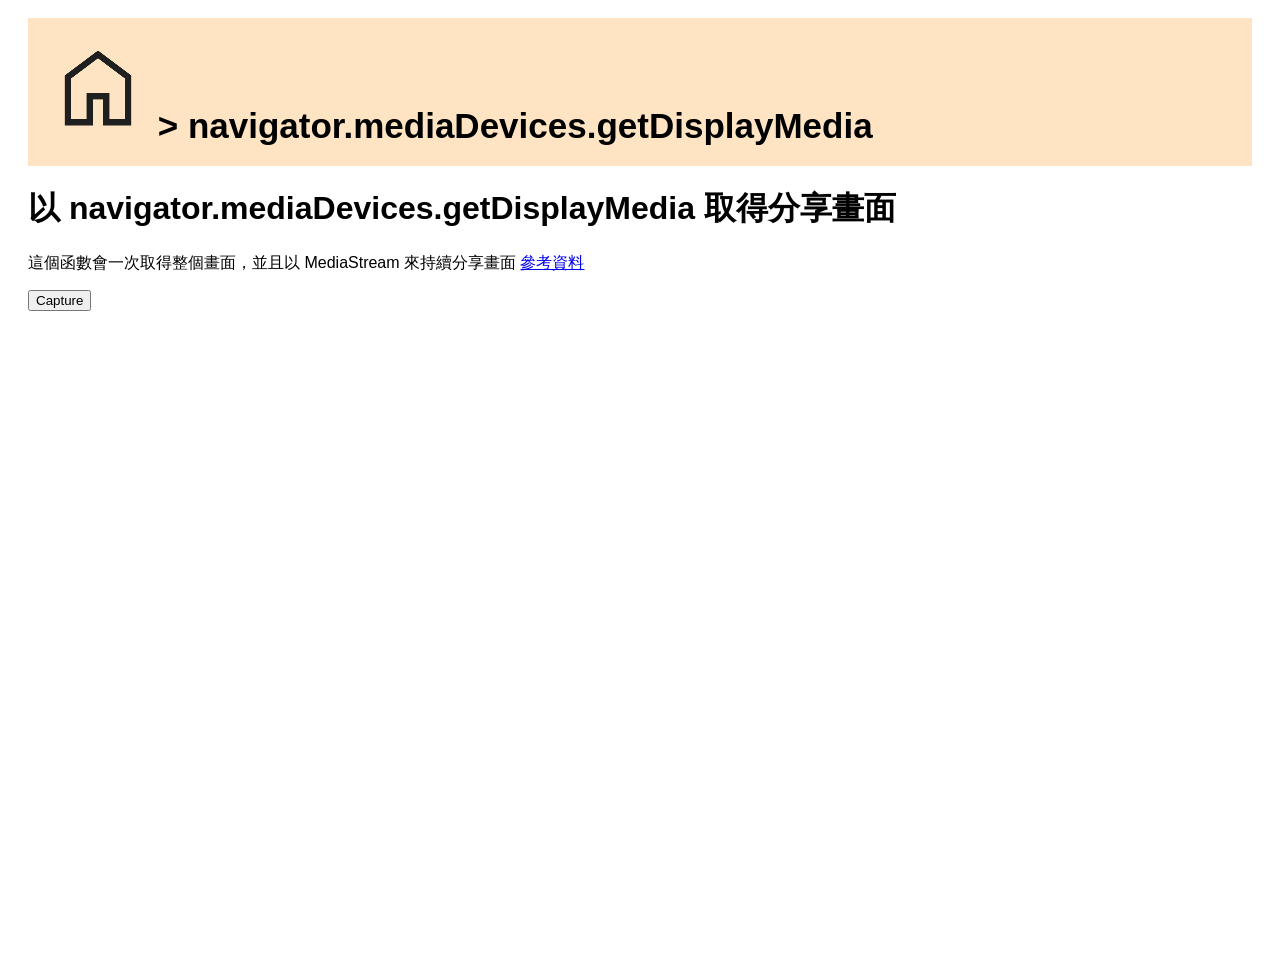
<file: capture/navigator_mediaDevices_getDisplayMedia.html>
<html lang="zh-tw">
    <head>
        <meta charset="UTF-8">
        <link rel="stylesheet" href="/css/common.css">
        <script>
            const capture = async () => {
                const video = document.getElementById("video");

                navigator.mediaDevices
                    .getDisplayMedia({video: true, audio: false})
                    .then((stream) => {
                        video.srcObject = stream;
                        video.play();
                        document.getElementById("error").innerHTML = "";
                    })
                    .catch((err) => {
                        document.getElementById("error").innerHTML = "分享畫面失敗";
                    })
            };
        </script>
    </head>
    <body>
        <header>
            <a href="/index.html" class="home_icon"><img src="/img/google_material_icon_home.png"></a>
            > navigator.mediaDevices.getDisplayMedia
        </header>

        <h1>以 navigator.mediaDevices.getDisplayMedia 取得分享畫面</h1>
        <p>這個函數會一次取得整個畫面，並且以 MediaStream 來持續分享畫面
        <a href="https://developer.mozilla.org/en-US/docs/Web/API/MediaDevices/getDisplayMedia" target="_blank">參考資料</a>
        </p>
        <button onclick="capture();">Capture</button>
        <p id="error"></p>
        <br/>
        <video id="video" style="width: 100%;"></video>
    </body>
</html>
</file>
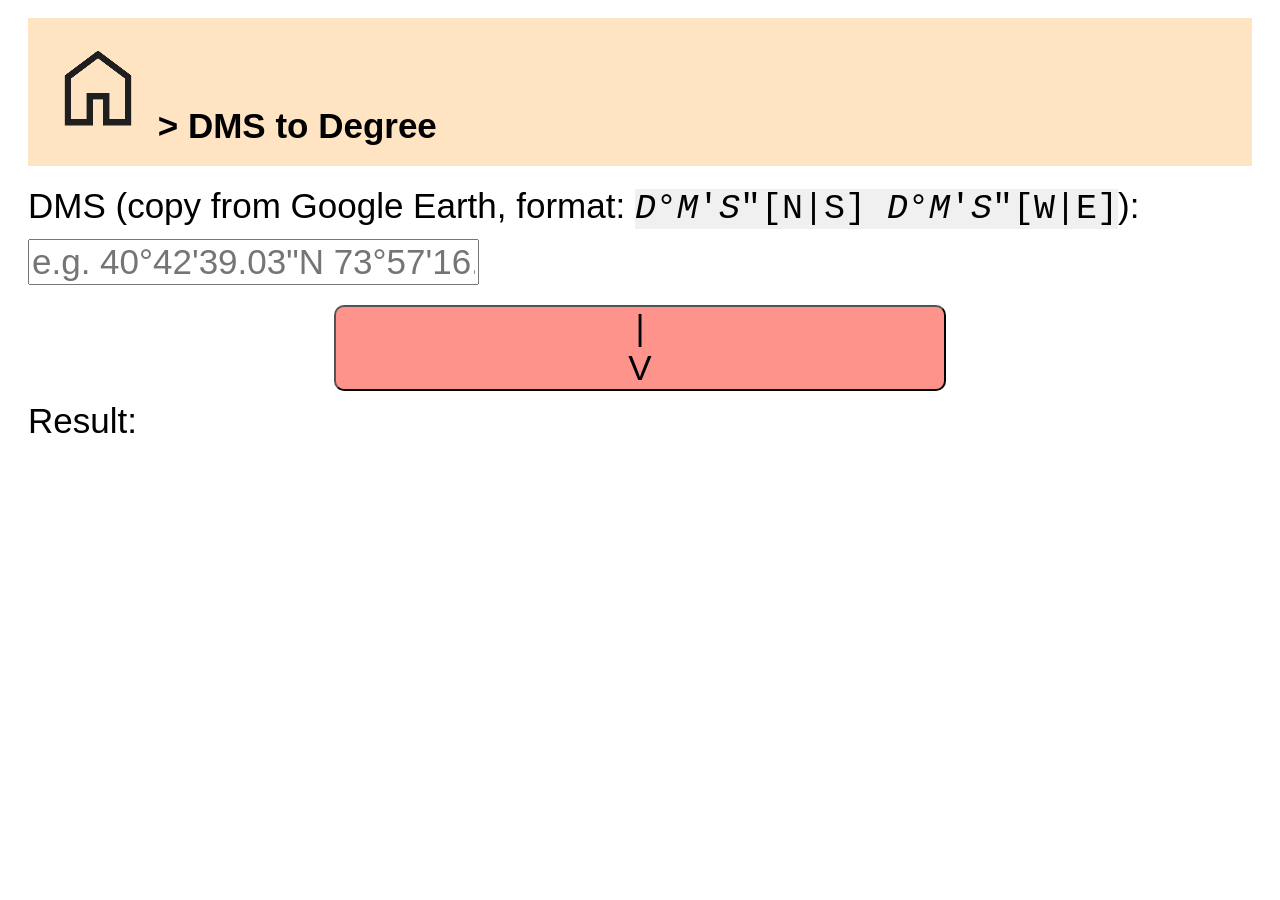
<file: gis/dms2degree.html>
<html lang="zh-tw">
    <head>
        <meta charset="UTF-8">
        <title>DMS to Degree</title>
        <link rel="stylesheet" href="/css/common.css">
        <link rel="stylesheet" href="/css/responsive_font_size.css">
        <style>
            #oncopy_toast {
                padding: 20px;
                display: flex;
                position: fixed;
                background-color: #c1d0d6;
                border-radius: 5px;

                /* 水平置中, 靠底下 */
                left: 50%;
                bottom: 0;
                transform: translate(-50%, 100%); /* 在 transform 中 50% 是指自身的 50% 不是 parent 的 50% */

                opacity: 0.8;
                transition: transform 0s ease;
            }

            #oncopy_toast.show {
                transform: translate(-50%, 0);

                transition: transform 0.5s ease;
            }

            .highlight, .highlight * {
                background-color: rgb(240, 240, 240);
                font-family:'Courier New', Courier, monospace;
            }

            input[type=text] {
                width: stretch;
                margin: 10px 0;
            }

            .convert_button {
                font-family: Arial, Helvetica, sans-serif;
                width: 50%;
                margin: 10px 25%;
                border-radius: 10px;
                background-color: #FE938C;
            }

            .convert_button:hover {
                background-color: #fdafa9;
            }

            .convert_button:active {
                background-color: #d37b75;
            }

            .result_table {
                border-collapse: collapse;
            }

            .result_table td {
                padding: 10px;
                border-width: 2px;
                border-style: solid;
            }
        </style>
    </head>
    <body>
        <div id="oncopy_toast">
            Copied
        </div>

        <header>
            <a href="/index.html" class="home_icon"><img src="/img/google_material_icon_home.png"></a>
            > DMS to Degree
        </header>

        <label for="dms_to_degree_input">
        DMS (copy from Google Earth, format: <span class="highlight"><i>D</i>°<i>M</i>'<i>S</i>"[N|S] <i>D</i>°<i>M</i>'<i>S</i>"[W|E]</span>):
        </label>
        <input type="text" id="dms_to_degree_input" placeholder="e.g. 40°42'39.03&quot;N 73°57'16.39&quot;W">
        <button onclick="dmsToDegree()" class="convert_button">|<br/>V</button>
        <br/>
        Result: <span id="dms_to_degree_output"></span>
    </body>

    <script>
        function dmsToDegree() {
            const input = document.getElementById('dms_to_degree_input');
            const output = document.getElementById('dms_to_degree_output');

            const match = input.value.match(/^\s*(\d+)°(\d+)'(.+?)"([NS])\s*(\d+)°(\d+)'(.+?)"([WE])\s*$/)

            if (!match) {
                output.innerHTML = `</br><span class='highlight'>Invalid</span>`;
                return;
            }

            const latDeg = (parseFloat(match[1]) + parseFloat(match[2]) / 60 + parseFloat(match[3] / 3600)) * (match[4] === 'N' ? 1 : -1);
            const lngDeg = (parseFloat(match[5]) + parseFloat(match[6]) / 60 + parseFloat(match[7] / 3600)) * (match[8] === 'E' ? 1 : -1);

            output.innerHTML = `
            <table class='result_table'>
                <tr>
                    <td>Latitude</td>
                    <td>${latDeg}</td>
                    <td><button onclick="navigator.clipboard.writeText(${latDeg}); showCopyToast()">Copy</button></td>
                </tr>
                <tr>
                    <td>Longitude</td>
                    <td>${lngDeg}</td>
                    <td><button onclick="navigator.clipboard.writeText(${lngDeg}); showCopyToast()">Copy</button></td>
                </tr>
            </table>
            `;
        }

        let ShowToastCounter = 0;

        function showCopyToast() {
            const elem = document.getElementById('oncopy_toast');
            // Hide immediately
            elem.classList.remove('show');

            setTimeout(() => {
                // Show after 10 ms
                elem.classList.add('show');
                ShowToastCounter += 1;
                
                setTimeout(() => {
                    ShowToastCounter -= 1;
                    
                    if (ShowToastCounter == 0) {
                        // Hide if after 1000 ms and no one is showing toast
                        elem.classList.remove('show');
                    }
                }, 1000);  
            }, 10);
        }
    </script>
</html>
</file>
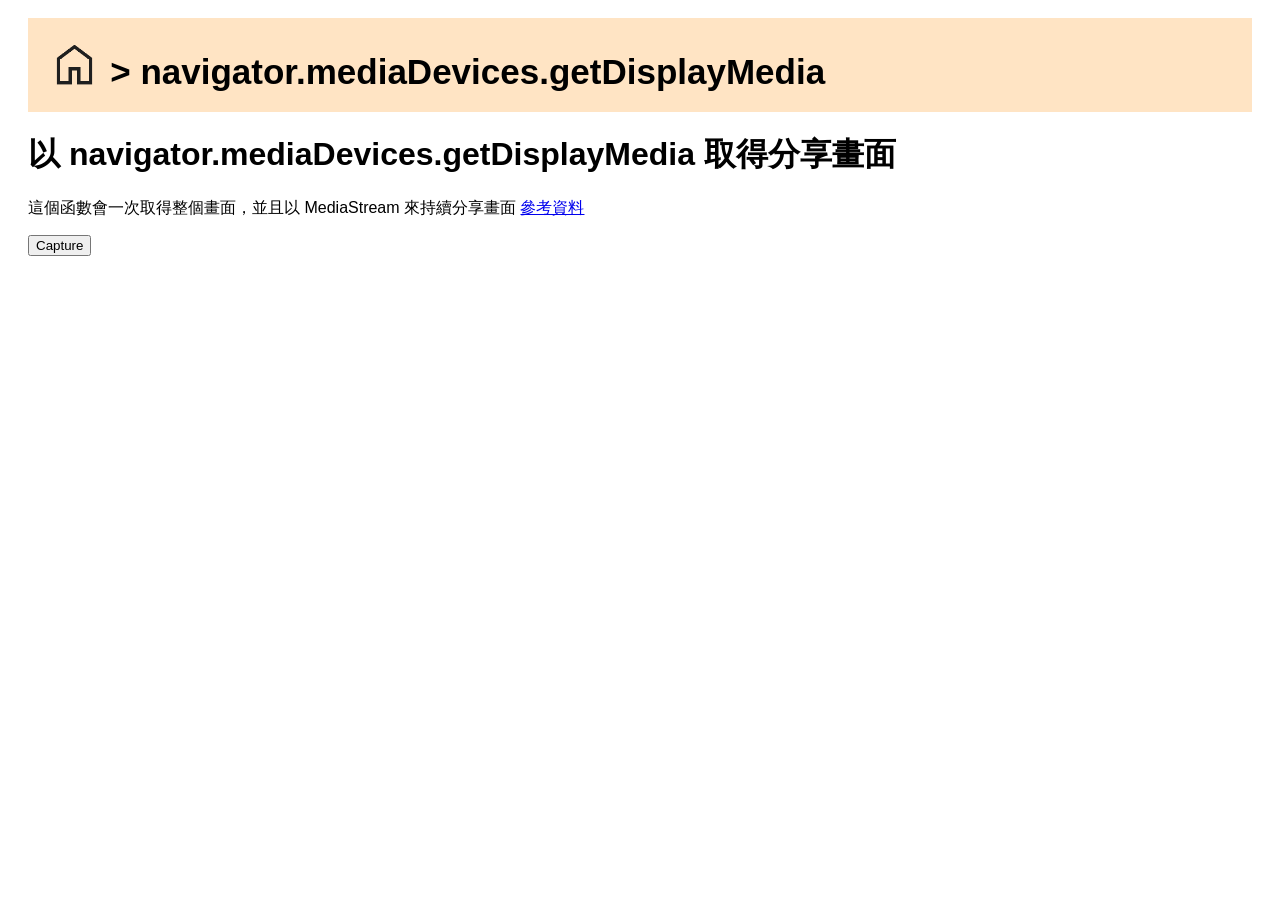
<file: practice/capture/navigator_mediaDevices_getDisplayMedia.html>
<html lang="zh-tw">
    <head>
        <meta charset="UTF-8">
        <meta name="viewport" content="width=device-width, initial-scale=1" />
        <link rel="stylesheet" href="/css/common.css">
        <script>
            const capture = async () => {
                const video = document.getElementById("video");

                navigator.mediaDevices
                    .getDisplayMedia({video: true, audio: false})
                    .then((stream) => {
                        video.srcObject = stream;
                        video.play();
                        document.getElementById("error").innerHTML = "";
                    })
                    .catch((err) => {
                        document.getElementById("error").innerHTML = "分享畫面失敗";
                    })
            };
        </script>
    </head>
    <body>
        <header>
            <a href="/index.html" class="clickable_icon"><img src="/img/google_material_icon_home.png"></a>
            > navigator.mediaDevices.getDisplayMedia
        </header>

        <h1>以 navigator.mediaDevices.getDisplayMedia 取得分享畫面</h1>
        <p>這個函數會一次取得整個畫面，並且以 MediaStream 來持續分享畫面
        <a href="https://developer.mozilla.org/en-US/docs/Web/API/MediaDevices/getDisplayMedia" target="_blank">參考資料</a>
        </p>
        <button onclick="capture();">Capture</button>
        <p id="error"></p>
        <br/>
        <video id="video" style="width: 100%;"></video>
    </body>
</html>
</file>
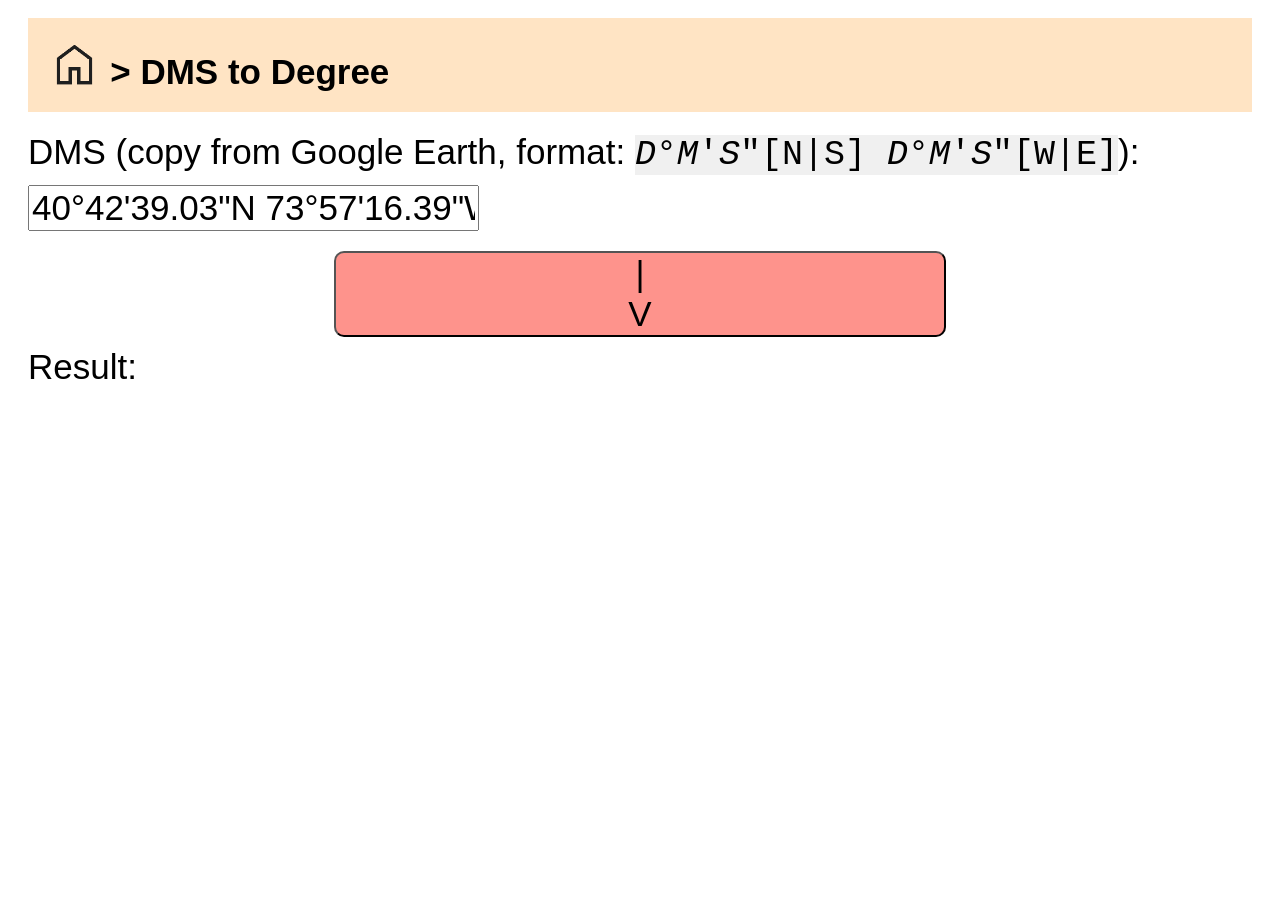
<file: practice/gis/dms2degree.html>
<html lang="zh-tw">
    <head>
        <meta charset="UTF-8">
        <meta name="viewport" content="width=device-width, initial-scale=1"/>
        <title>DMS to Degree</title>
        <link rel="stylesheet" href="/css/common.css">
        <link rel="stylesheet" href="/css/responsive_font_size.css">
        <style>
            #oncopy_toast {
                padding: 20px;
                display: flex;
                position: fixed;
                background-color: #c1d0d6;
                border-radius: 5px;

                /* 水平置中, 靠底下 */
                left: 50%;
                bottom: 0;
                transform: translate(-50%, 100%); /* 在 transform 中 50% 是指自身的 50% 不是 parent 的 50% */

                opacity: 0.8;
                transition: transform 0s ease;
            }

            #oncopy_toast.show {
                transform: translate(-50%, 0);

                transition: transform 0.5s ease;
            }

            .highlight, .highlight * {
                background-color: rgb(240, 240, 240);
                font-family:'Courier New', Courier, monospace;
            }

            input[type=text] {
                width: stretch;
                margin: 10px 0;
            }

            .convert_button {
                font-family: Arial, Helvetica, sans-serif;
                width: 50%;
                margin: 10px 25%;
                border-radius: 10px;
                background-color: #FE938C;
            }

            .convert_button:hover {
                background-color: #fdafa9;
            }

            .convert_button:active {
                background-color: #d37b75;
            }

            .result_table {
                border-collapse: collapse;
            }

            .result_table td:nth-child(2) {
                overflow-wrap: anywhere;
            }

            .result_table td {
                padding: 10px;
                border-width: 2px;
                border-style: solid;
            }
        </style>
    </head>
    <body>
        <div id="oncopy_toast">
            Copied
        </div>

        <header>
            <a href="/index.html" class="clickable_icon"><img src="/img/google_material_icon_home.png"></a>
            > DMS to Degree
        </header>

        <label for="dms_to_degree_input">
        DMS (copy from Google Earth, format: <span class="highlight"><i>D</i>°<i>M</i>'<i>S</i>"[N|S] <i>D</i>°<i>M</i>'<i>S</i>"[W|E]</span>):
        </label>
        <input type="text" id="dms_to_degree_input" placeholder="e.g. 40°42'39.03&quot;N 73°57'16.39&quot;W" value="40°42'39.03&quot;N 73°57'16.39&quot;W">
        <button onclick="dmsToDegree()" class="convert_button">|<br/>V</button>
        <br/>
        Result: <span id="dms_to_degree_output"></span>
    </body>

    <script>
        function dmsToDegree() {
            const input = document.getElementById('dms_to_degree_input');
            const output = document.getElementById('dms_to_degree_output');

            const match = input.value.match(/^\s*(\d+)°(\d+)'(.+?)"([NS])\s*(\d+)°(\d+)'(.+?)"([WE])\s*$/)

            if (!match) {
                output.innerHTML = `</br><span class='highlight'>Invalid</span>`;
                return;
            }

            const latDeg = (parseFloat(match[1]) + parseFloat(match[2]) / 60 + parseFloat(match[3] / 3600)) * (match[4] === 'N' ? 1 : -1);
            const lngDeg = (parseFloat(match[5]) + parseFloat(match[6]) / 60 + parseFloat(match[7] / 3600)) * (match[8] === 'E' ? 1 : -1);

            output.innerHTML = `
            <table class='result_table'>
                <tr>
                    <td>Latitude</td>
                    <td>${latDeg}</td>
                    <td><button onclick="copyText(${latDeg})">Copy</button></td>
                </tr>
                <tr>
                    <td>Longitude</td>
                    <td>${lngDeg}</td>
                    <td><button onclick="copyText(${lngDeg})">Copy</button></td>
                </tr>
            </table>
            `;
        }

        let ShowToastCounter = 0;

        async function copyText(text) {
            if (window.isSecureContext) {
                await navigator.clipboard.writeText(text);
                showCopyToast();
            }
            else {
                window.alert('The context is not secure to use navigator.clipboard. See https://stackoverflow.com/a/51823007/20876404.');
            }
        }

        function showCopyToast() {
            const elem = document.getElementById('oncopy_toast');
            // Hide immediately
            elem.classList.remove('show');

            setTimeout(() => {
                // Show after 10 ms
                elem.classList.add('show');
                ShowToastCounter += 1;
                
                setTimeout(() => {
                    ShowToastCounter -= 1;
                    
                    if (ShowToastCounter == 0) {
                        // Hide if after 1000 ms and no one is showing toast
                        elem.classList.remove('show');
                    }
                }, 1000);  
            }, 10);
        }
    </script>
</html>
</file>
<file: css/common.css>
/* 預設字型 */
body, body * {
    font-family: 'Lucida Sans', 'Lucida Sans Regular', 'Lucida Grande', 'Lucida Sans Unicode', Geneva, Verdana, sans-serif;
}

header {
    font-size: 20px;

    overflow-wrap: anywhere;
    background-color: rgb(255, 228, 196);
    font-weight: bold;
    padding: 20px;
    margin-bottom: 20px;
}

@media (min-width: 600px) {
    body {
        padding: 10px 15px;
    }

    header {
        font-size: 25px;
    }
}

@media (min-width: 1200px) {
    body {
        padding: 10px 20px;
    }

    header {
        font-size: 35px;
    }
}

/* 這個 clickable icon 可以和文字一樣擺在句子中間，圖片高約為預設字型的文字高 */
.clickable_icon {
    display: inline-block;
    vertical-align: text-bottom; /* 讓 icon 對齊文字底部 */
}

.clickable_icon img {
    aspect-ratio: 1;
    height: 1.5em;
}

.clickable_icon:hover {
    background-color: rgba(180, 180, 180, 0.586);
}

.circle_img {
    border-radius: 100%;
}
</file>
<file: css/responsive_font_size.css>
/* h1, h2 等其他 Tag 應該要分開指定 font size */
body, body * {
    font-size: 20px;
}

@media (min-width: 600px) {
    body, body * {
        font-size: 25px;
    }
}

@media (min-width: 1200px) {
    body, body * {
        font-size: 35px;
    }
}
</file>
